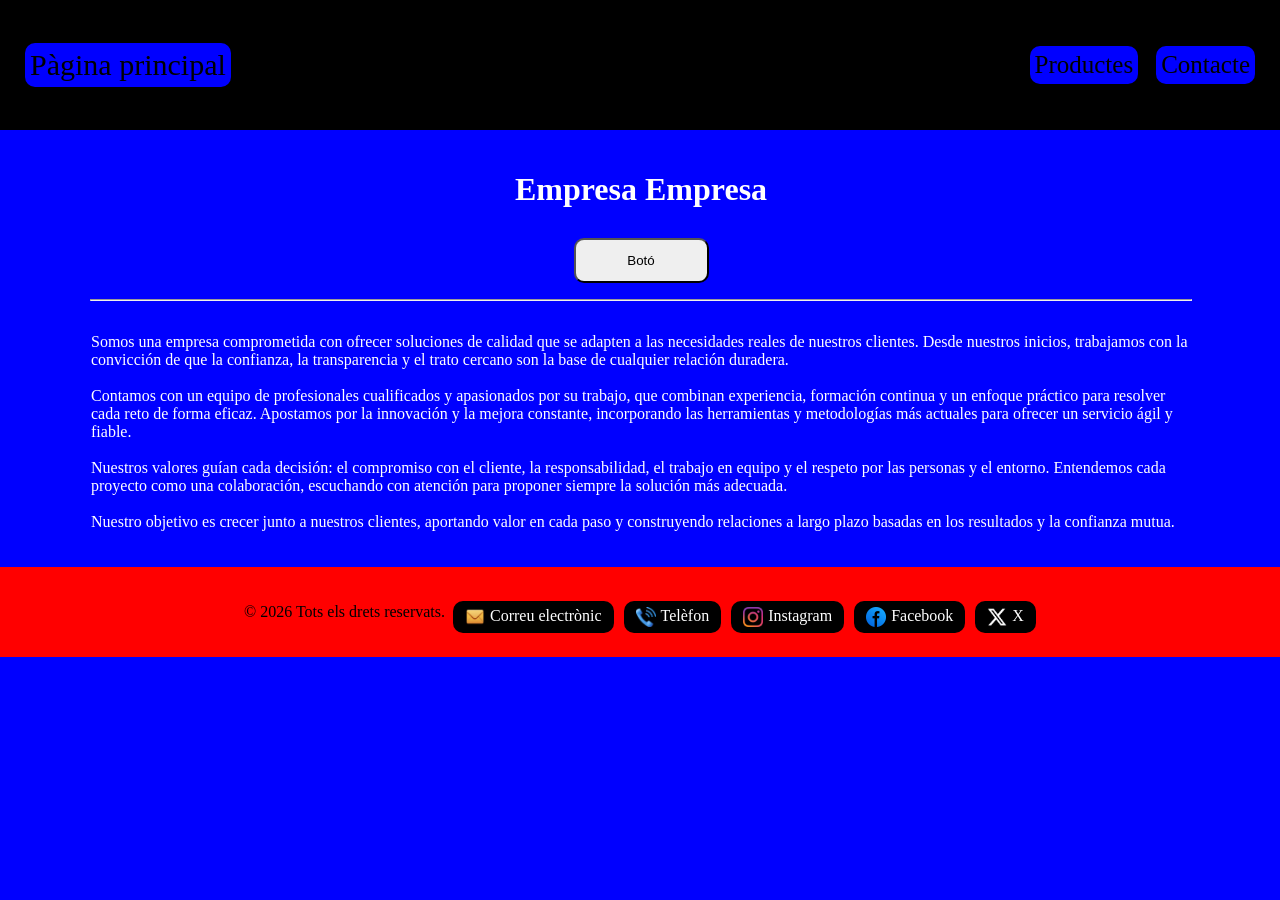
<file: index.html>
<!DOCTYPE html>
<html lang="ca">
<head>
    <meta charset="UTF-8">
    <meta name="viewport" content="width=device-width, initial-scale=1">
    <title>Pàgina principal</title>
    <link href="global.css" rel="stylesheet">
</head>
<body>
    <nav>
        <ul class="card">
            <li class="menu izquierda">
                <a href="index.html">Pàgina principal</a>
            </li>
            <li class="menu">
                <a href="productes.html">Productes</a>
            </li>
            <li class="menu">
                <a href="contacte.html">Contacte</a>
            </li>
        </ul>
    </nav>
    <main class ="cardtext">
        <h1>Empresa Empresa<br></h1>
        <button>Botó</button>
        <hr>
        <p >Somos una empresa comprometida con ofrecer soluciones de calidad que se adapten a las necesidades reales de nuestros clientes. Desde nuestros inicios, trabajamos con la convicción de que la confianza, la transparencia y el trato cercano son la base de cualquier relación duradera.
        <br><br>
        Contamos con un equipo de profesionales cualificados y apasionados por su trabajo, que combinan experiencia, formación continua y un enfoque práctico para resolver cada reto de forma eficaz. Apostamos por la innovación y la mejora constante, incorporando las herramientas y metodologías más actuales para ofrecer un servicio ágil y fiable.
        <br><br>
        Nuestros valores guían cada decisión: el compromiso con el cliente, la responsabilidad, el trabajo en equipo y el respeto por las personas y el entorno. Entendemos cada proyecto como una colaboración, escuchando con atención para proponer siempre la solución más adecuada.
        <br><br>
        Nuestro objetivo es crecer junto a nuestros clientes, aportando valor en cada paso y construyendo relaciones a largo plazo basadas en los resultados y la confianza mutua.</p>

    </main>

    <footer>
        <p>© 2026 Tots els drets reservats.</p>
        <div class="socials">
            <a href="mailto:oromero@iesesteveterradas.cat" class="mail">Correu electrònic</a>
            <a href="tel:+34666666666" class="telefono">Telèfon</a>
            <a href="https://www.instagram.com" class="instagram" target="_blank">Instagram</a>
            <a href="https://www.facebook.com" class="facebook" target="_blank">Facebook</a>
            <a href="https://www.x.com" class="twitter" target="_blank">X</a>
        </div>
    </footer>
</body>
</html>
</file>
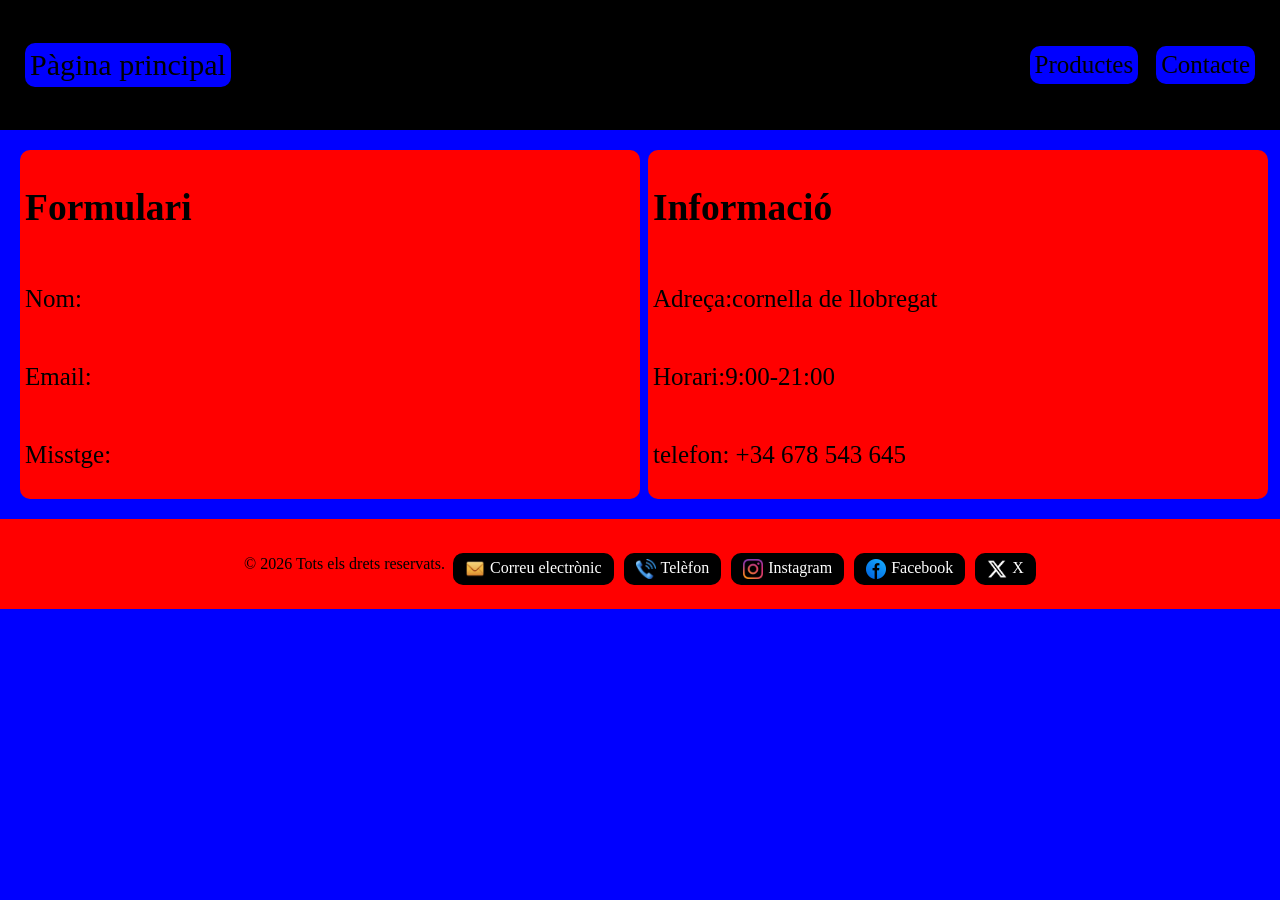
<file: contacte.html>
<!DOCTYPE html>
<html lang="ca">
<head>
    <meta charset="UTF-8">
    <meta name="viewport" content="width=device-width, initial-scale=1">
    <title>Pàgina principal</title>
    <link href="global.css" rel="stylesheet">
</head>
<body>
    <nav>
        <ul class="card">
            <li class="menu izquierda">
                <a href="index.html">Pàgina principal</a>
            </li>
            <li class="menu">
                <a href="productes.html">Productes</a>
            </li>
            <li class="menu">
                <a href="contacte.html">Contacte</a>
            </li>
        </ul>
    </nav>
    <main >
        <ul class="card2">
            <li class="menu2">
                <h2>Formulari</h2>
                <p>Nom:</p>
                <p>Email:</p>
                <p>Misstge:</p>
            </li>
            <li class="menu2">
                <h2>Informació</h2>
                <p>Adreça:cornella de llobregat</p>
                <p>Horari:9:00-21:00</p>
                <p>telefon: +34 678 543 645</p>
            </li>

    </main>
    
    <footer>
        <p>© 2026 Tots els drets reservats.</p>
        <div class="socials">
            <a href="mailto:oromero@iesesteveterradas.cat" class="mail">Correu electrònic</a>
            <a href="tel:+34666666666" class="telefono">Telèfon</a>
            <a href="https://www.instagram.com" class="instagram" target="_blank">Instagram</a>
            <a href="https://www.facebook.com" class="facebook" target="_blank">Facebook</a>
            <a href="https://www.x.com" class="twitter" target="_blank">X</a>
        </div>
    </footer>
</body>
</html>
</file>
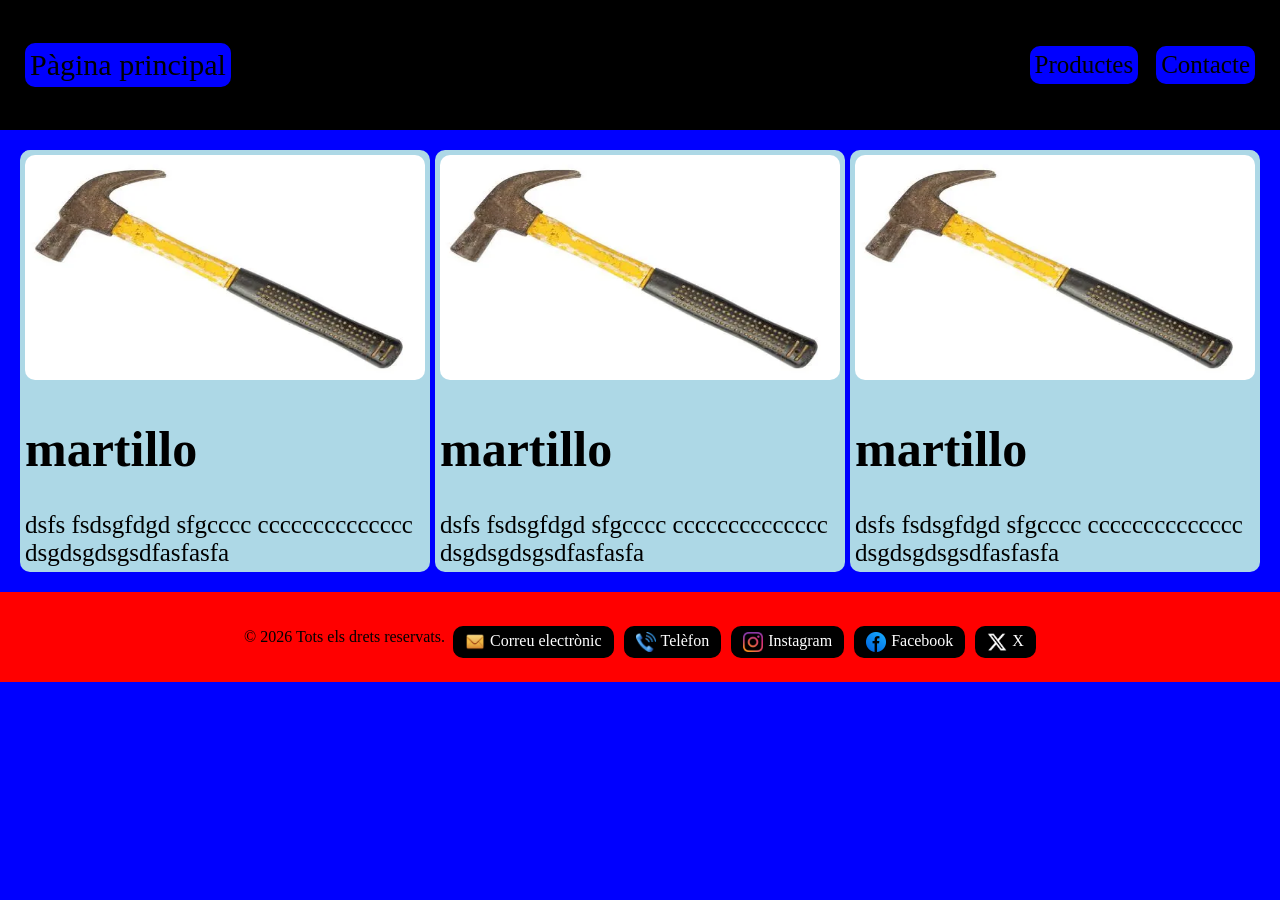
<file: productes.html>
<!DOCTYPE html>
<html lang="ca">
<head>
    <meta charset="UTF-8">
    <meta name="viewport" content="width=device-width, initial-scale=1">
    <title>Pàgina principal</title>
    <link href="global.css" rel="stylesheet">
</head>
<body>
    <nav>
        <ul class="card">
            <li class="menu izquierda">
                <a href="index.html">Pàgina principal</a>
            </li>
            <li class="menu">
                <a href="productes.html">Productes</a>
            </li>
            <li class="menu">
                <a href="contacte.html">Contacte</a>
            </li>
        </ul>
    </nav>
    <main >
        <ul class ="cardtextproductes">
            <li class="menutext">
                <img src="img/martillo.webp" alt="Martillo" class="imgproductes">
                <h1>martillo</h1>
                dsfs fsdsgfdgd sfgcccc cccccccccccccc dsgdsgdsgsdfasfasfa
            </li>
            <li class="menutext">
                <img src="img/martillo.webp" alt="Martillo" class="imgproductes">
                <h1>martillo</h1>
                dsfs fsdsgfdgd sfgcccc cccccccccccccc dsgdsgdsgsdfasfasfa
            </li>
            <li class="menutext">
                <img src="img/martillo.webp" alt="Martillo" class="imgproductes">
                <h1>martillo</h1>
                dsfs fsdsgfdgd sfgcccc cccccccccccccc dsgdsgdsgsdfasfasfa
            </li>
        
    </main>

    <footer>
        <p>© 2026 Tots els drets reservats.</p>
        <div class="socials">
            <a href="mailto:oromero@iesesteveterradas.cat" class="mail">Correu electrònic</a>
            <a href="tel:+34666666666" class="telefono">Telèfon</a>
            <a href="https://www.instagram.com" class="instagram" target="_blank">Instagram</a>
            <a href="https://www.facebook.com" class="facebook" target="_blank">Facebook</a>
            <a href="https://www.x.com" class="twitter" target="_blank">X</a>
        </div>
    </footer>
</body>
</html>
</file>
<file: global.css>
body { 
    margin: 0; 
    background: blue; 
}
nav { 
    position: sticky; 
    top: 0; z-index: 1000; 
}
hr { 
    width: 100%; 
}
button { 
    width: 15dvh; 
    height: 5dvh; 
    border-radius: 10px; 
}
.card, .card2, .cardtext, .cardtextproductes {
    display: flex;
    align-items: center;
    gap: 8px;
    padding: 20px;
    min-height: 10dvh;
    list-style: none;
}
.card { 
    margin: 0; 
    background: black; 
    flex-direction: row ;
    flex-wrap: wrap;
}
.card a { 
    text-decoration: none; 
    color: black; 
}
.card2 { 
    margin: auto; 
    background: blue; 
}
.cardtext, .cardtextproductes, .cardtextcontactes {
    margin: auto;
    max-width: 1100px;
    padding: 20px;
    border-radius: 10px;
}
.cardtext { 
    background: blue; 
    flex-direction: column ;
    flex-wrap: wrap; 
    color: white; 
}
.cardtextproductes { 
    background: blue; 
    flex-flow: row wrap; 
    gap: 5px; 
    max-width: 100%; 
}
.cardtextcontactes {
    background: red;
    width: 500px;
    min-height: 10dvh;
    box-sizing: border-box;
    overflow-wrap: anywhere;
}
.imgproductes { 
    width: 100%; 
    height: 25dvh; 
    border-radius: 10px; 
}


.menu, .menu2, .menutext {
    padding: 5px;
    border-radius: 10px;
    font-size: 25px;
    list-style: none;
}
.menu { 
    background: blue; 
    margin: 0 5px; 
    display: flex; 
}
.menu2, .menutext { 
    max-width: 50%; 
    box-sizing: border-box; 
    overflow-wrap: anywhere; 
}
.menu2 { 
    background: red; 
    display: flex; 
    flex-direction: column; 
    min-width: 50%; 
}
.menutext { 
    background: lightblue; 
    flex: 1 1 260px; 
}
.izquierda { 
    margin-right: auto; 
    font-size: 30px; 
}


footer {
    background: red;
    padding: 20px;
    display: flex;
    flex-flow: row wrap;
    align-items: center;
    justify-content: center;
    gap: 8px;
}
.socials { 
    display: flex; 
    flex-wrap: wrap; 
    justify-content: center; 
    gap: 10px; 
    margin-top: 10px; 
}
.socials a {
    background: black;
    color: white;
    padding: 6px 12px;
    border-radius: 10px;
    text-decoration: none;
}
.socials a::before {
    content: "";
    display: inline-block;
    width: 20px;
    height: 20px;
    margin-right: 5px;
    background-size: contain;
    background-repeat: no-repeat;
    vertical-align: middle;
}
.socials a.instagram::before { background-image: url('img/instagram.webp'); }
.socials a.twitter::before   { background-image: url('img/twitter.webp'); }
.socials a.facebook::before  { background-image: url('img/facebook.webp'); }
.socials a.telefono::before  { background-image: url('img/telefono.webp'); }
.socials a.mail::before      { background-image: url('img/mail.webp'); }
@media (max-width: 510px) {
    .menu { 
        margin: 0 0 0 auto; 
    }
    .izquierda { 
        margin: 0; flex: 1 1 auto; 
    }
}
@media (max-width: 580px) {
    .menutext { max-width: 100%; }
}
</file>
